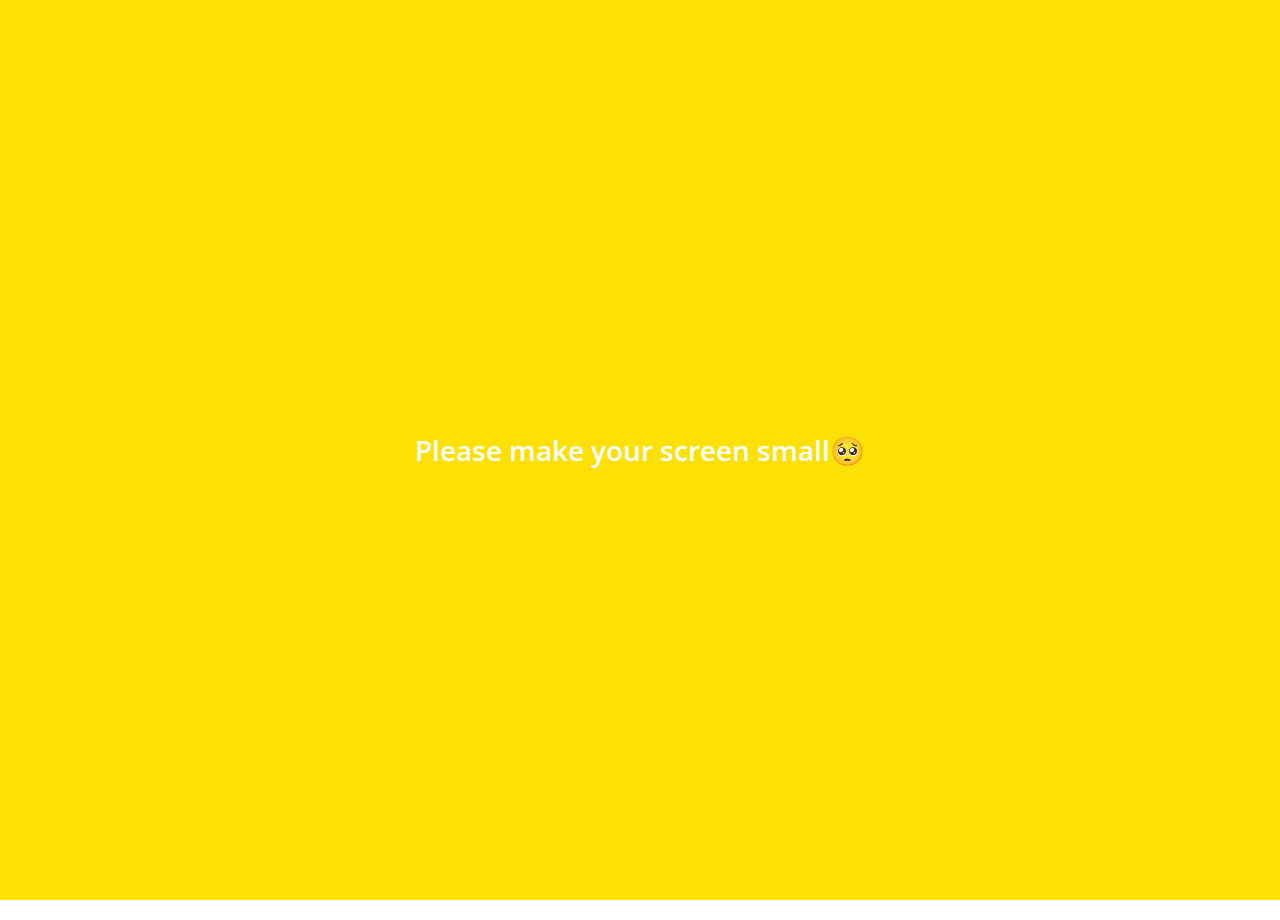
<file: index.html>
<!DOCTYPE html>
<html lang="en">
  <head>
    <meta charset="UTF-8" />
    <meta name="viewport" content="width=device-width, initial-scale=1.0" />
    <link
      rel="stylesheet"
      href="https://use.fontawesome.com/releases/v5.13.0/css/all.css"
      integrity="sha384-Bfad6CLCknfcloXFOyFnlgtENryhrpZCe29RTifKEixXQZ38WheV+i/6YWSzkz3V"
      crossorigin="anonymous"
    />
    <link rel="stylesheet" href="css/styles.css" />
    <title>Chats | KaKao Clone</title>
  </head>
  <body>
    <div class="status-bar">
      <div class="status-bar__column">
        <span class="status-bar__clock">13:54 </span>
      </div>
      <div class="status-bar__column">
        <i class="fas fa-clock"></i>
        <i class="fas fa-volume-mute"></i>
        <i class="fas fa-wifi"></i>
        <span class="status-bar__battery-level">100%</span>
        <i class="fas fa-battery-full"></i>
      </div>
    </div>
    <header class="header">
      <div class="header__header-column">
        <h1 class="header__title">Chats</h1>
      </div>
      <div class="header__header-column">
        <span class="header__icon">
          <i class="fas fa-search"></i>
        </span>
        <span class="header__icon">
          <i class="far fa-comment"></i>
        </span>
        <span class="header__icon">
          <a href="settings.html"> <i class="fas fa-cog"></i></a>
        </span>
      </div>
    </header>
    <main class="chats">
      <ul class="chats__list">
        <li class="chat__chat chat">
          <a href="chat.html">
            <div class="chats__chat friend friend--lg">
              <div class="friend__column">
                <div class="friend__avatar-two">
                  <img
                    src="images/avatar1.jpg"
                    class="two-avatar friend__avatar two-avatar-top"
                  />
                  <img
                    src="images/avatar5.jpg"
                    class="two-avatar friend__avatar two-avatar-bottom"
                  />
                </div>
                <div class="friend__content">
                  <span class="friend__name friend__name-group">
                    박성일, 이입분
                  </span>
                  <span class="friend__number">3</span>
                  <span class="friend__bottom-text friend__bottom-text-group">
                    알겠어~
                  </span>
                </div>
              </div>
              <div class="friend__column-nowchat">
                <span class="chat__timestamp">
                  13:53
                </span>
                <div class="nav__badge">8</div>
              </div>
            </div>
          </a>
        </li>
        <li class="chat__chat chat">
          <a href="chat.html">
            <div class="chats__chat friend friend--lg">
              <div class="friend__column">
                <img src="images/avatar6.jpg" class="m-avatar friend__avatar" />
                <div class="friend__content">
                  <span class="friend__name">
                    정나현
                  </span>
                  <span class="friend__bottom-text">
                    이번에도 안주면 나 실망해
                  </span>
                </div>
              </div>
              <div class="friend__column">
                <span class="chat__timestamp">
                  11:29
                </span>
              </div>
            </div>
          </a>
        </li>
        <li class="chat__chat chat">
          <a href="chat.html">
            <div class="chats__chat friend friend--lg">
              <div class="friend__column">
                <img
                  src="images/avatar2.jpeg"
                  class="m-avatar friend__avatar"
                />
                <div class="friend__content">
                  <span class="friend__name">
                    박하은
                  </span>
                  <span class="friend__bottom-text">
                    그러면 내가 갈게!!
                  </span>
                </div>
              </div>
              <div class="friend__column">
                <span class="chat__timestamp">
                  Yesterday
                </span>
              </div>
            </div>
          </a>
        </li>
        <li class="chat__chat chat">
          <a href="chat.html">
            <div class="chats__chat friend friend--lg">
              <div class="friend__column">
                <img
                  src="images/avatar3.jpeg"
                  class="m-avatar friend__avatar"
                />
                <div class="friend__content">
                  <span class="friend__name">
                    서주은
                  </span>
                  <span class="friend__bottom-text">
                    언니는 바부야
                  </span>
                </div>
              </div>
              <div class="friend__column">
                <span class="chat__timestamp">
                  March 8
                </span>
              </div>
            </div>
          </a>
        </li>
        <li class="chat__chat chat">
          <a href="chat.html">
            <div class="chats__chat friend friend--lg">
              <div class="friend__column">
                <div class="friend__avatar-four">
                  <img
                    src="images/avatar2.jpeg"
                    class="four-avatar friend__avatar"
                  />
                  <img
                    src="images/avatar4.jpg"
                    class="four-avatar friend__avatar"
                  />
                  <img
                    src="images/avatar6.jpg"
                    class="four-avatar friend__avatar"
                  />
                  <img
                    src="images/avatar7.jpg"
                    class="four-avatar friend__avatar"
                  />
                </div>
                <div class="friend__content">
                  <span class="friend__name friend__name-group">
                    정나현, 박하은, 이미연, 윤인나
                  </span>
                  <span class="friend__number">5</span>
                  <span class="friend__bottom-text friend__bottom-text-group">
                    오케이 그러면 내일봐
                  </span>
                </div>
              </div>
              <div class="friend__column">
                <span class="chat__timestamp">
                  March 7
                </span>
              </div>
            </div>
          </a>
        </li>
        <li class="chat__chat chat">
          <a href="chat.html">
            <div class="chats__chat friend friend--lg">
              <div class="friend__column">
                <img src="images/avatar4.jpg" class="m-avatar friend__avatar" />
                <div class="friend__content">
                  <span class="friend__name">
                    윤인나
                  </span>
                  <span class="friend__bottom-text">
                    그래 화이팅이야아아~~~
                  </span>
                </div>
              </div>
              <div class="friend__column">
                <span class="chat__timestamp">
                  March 7
                </span>
              </div>
            </div>
          </a>
        </li>
        <li class="chat__chat chat">
          <a href="chat.html">
            <div class="chats__chat friend friend--lg">
              <div class="friend__column">
                <span class="kakao-map">
                  <i class="fas fa-map-marker-alt"></i>
                </span>
                <div class="friend__content">
                  <span class="friend__name">
                    카카오맵
                  </span>
                  <span class="friend__bottom-text">
                    포근포근 봄맞이
                  </span>
                </div>
              </div>
              <div class="friend__column">
                <span class="chat__timestamp">
                  March 5
                </span>
              </div>
            </div>
          </a>
        </li>
        <li class="chat__chat chat">
          <a href="chat.html">
            <div class="chats__chat friend friend--lg">
              <div class="friend__column">
                <img src="images/avatar5.jpg" class="m-avatar friend__avatar" />
                <div class="friend__content">
                  <span class="friend__name">
                    김지수
                  </span>
                  <span class="friend__bottom-text">
                    haha
                  </span>
                </div>
              </div>
              <div class="friend__column">
                <span class="chat__timestamp">
                  March 2
                </span>
              </div>
            </div>
          </a>
        </li>
      </ul>
    </main>
    <nav class="nav">
      <ul class="nav__list">
        <li class="nav__list-item">
          <a href="friends.html" class="nav__list-link">
            <i class="far fa-user"></i>
          </a>
        </li>
        <li class="nav__list-item">
          <a href="index.html" class="nav__list-link">
            <div class="nav__badge">8</div>
            <i class="fas fa-comment"></i>
          </a>
        </li>
        <li class="nav__list-item">
          <a href="find.html" class="nav__list-link">
            <i class="fas fa-search"></i>
          </a>
        </li>
        <li class="nav__list-item">
          <a href="more.html" class="nav__list-link">
            <i class="fas fa-ellipsis-h"></i>
          </a>
        </li>
      </ul>
    </nav>
    <div class="bigScreen">
      <span class="bigScreen__text">Please make your screen small🥺</span>
    </div>
  </body>
</html>
</file>
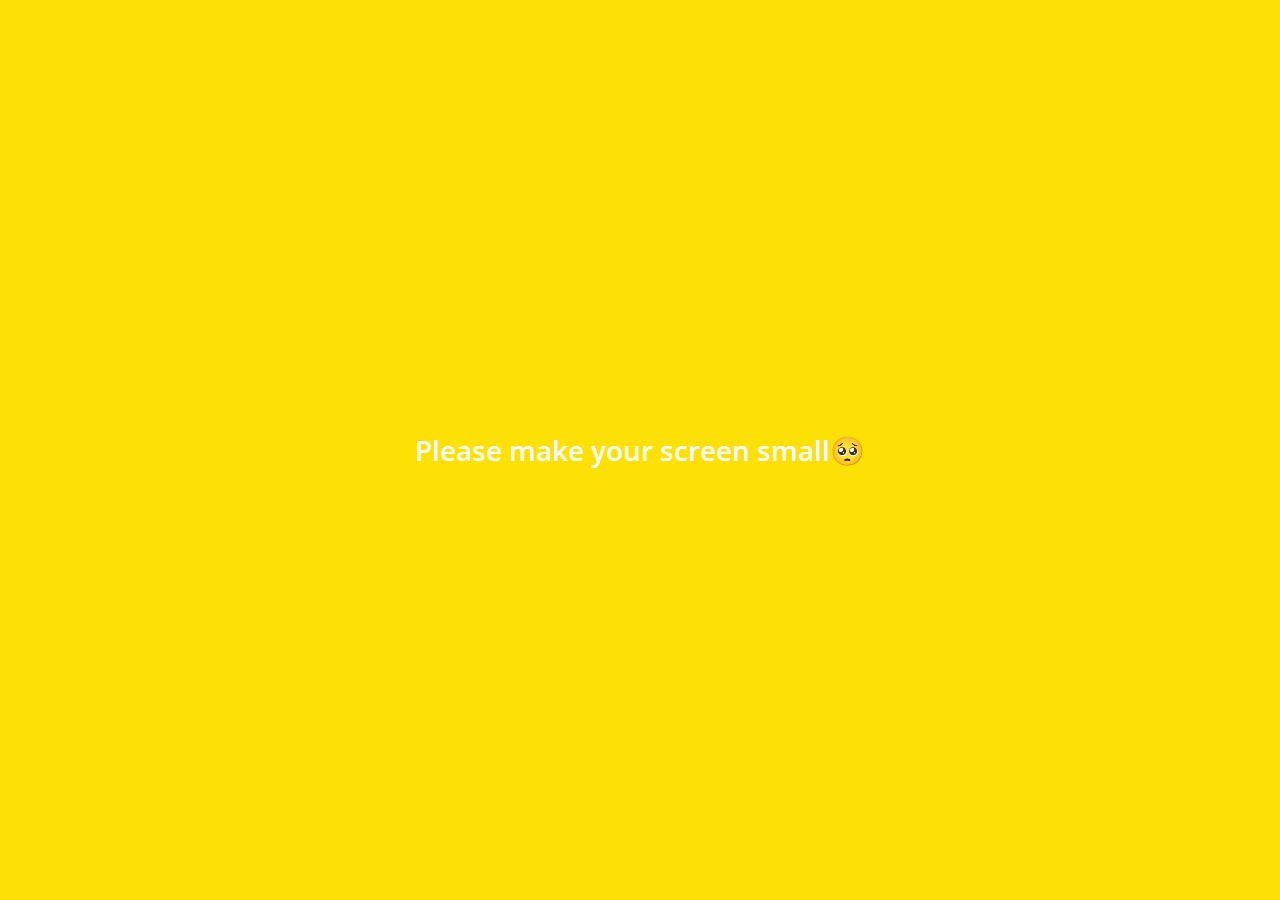
<file: chat.html>
<!DOCTYPE html>
<html lang="en">
  <head>
    <meta charset="UTF-8" />
    <meta name="viewport" content="width=device-width, initial-scale=1.0" />
    <link
      rel="stylesheet"
      href="https://use.fontawesome.com/releases/v5.13.0/css/all.css"
      integrity="sha384-Bfad6CLCknfcloXFOyFnlgtENryhrpZCe29RTifKEixXQZ38WheV+i/6YWSzkz3V"
      crossorigin="anonymous"
    />
    <link rel="stylesheet" href="css/styles.css" />
    <title>Chat | KaKao Clone</title>
  </head>
  <body class="chats-body">
    <div class="header-wrapper">
      <div class="status-bar">
        <div class="status-bar__column">
          <span class="status-bar__clock">13:54 </span>
        </div>
        <div class="status-bar__column">
          <i class="fas fa-clock"></i>
          <i class="fas fa-volume-mute"></i>
          <i class="fas fa-wifi"></i>
          <span class="status-bar__battery-level">100%</span>
          <i class="fas fa-battery-full"></i>
        </div>
      </div>
      <header class="header">
        <div class="header__header-column">
          <a href="index.html" class="header__back-btn">
            <i class="fas fa-arrow-left"></i>
          </a>
          <h1 class="header__title">Best Friend</h1>
        </div>
        <div class="header__header-column">
          <span class="header__icon">
            <i class="fas fa-search"></i>
          </span>
          <span class="header__icon">
            <i class="fas fa-bars"></i>
          </span>
        </div>
      </header>
    </div>
    <main class="chat-screen">
      <ul class="chat__messages">
        <span class="chat__timestamp">Friday, January 11, 2019</span>
        <li class="incoming-message message">
          <img src="images/avatar.jpg" class="m-avatar message__avatar" />
          <div class="message__content">
            <span class="message__bubble">
              Hi!
            </span>
            <span class="message__author">Best Friend</span>
          </div>
          <span class="message__timestamp"></span>
        </li>
        <li class="sent-message message">
          <div class="message__content">
            <span class="message__bubble">
              Hello!
            </span>
          </div>
        </li>
        <li class="incoming-message message">
          <img src="images/avatar.jpg" class="m-avatar message__avatar" />
          <div class="message__content">
            <span class="message__bubble">
              How are you?
            </span>
            <span class="message__author">Best Friend</span>
          </div>
          <span class="message__timestamp"></span>
        </li>
        <li class="sent-message message">
          <div class="message__content">
            <span class="message__bubble">
              Fine Thanks!
            </span>
          </div>
        </li>
        <li class="incoming-message message">
          <img src="images/avatar.jpg" class="m-avatar message__avatar" />
          <div class="message__content">
            <span class="message__bubble">
              Congrats I love you!
            </span>
            <span class="message__author">Best Friend</span>
          </div>
          <span class="message__timestamp"></span>
        </li>
        <li class="sent-message message">
          <div class="message__content">
            <span class="message__bubble">
              Thank you see you soon!
            </span>
          </div>
        </li>
      </ul>
    </main>
    <div class="chat__write--container">
      <input
        type="text"
        class="chat__write"
        placeholder="Send message"
        class="chat__write-input"
      />
      <div class="chat__icon-left chat__icon">
        <i class="far fa-plus-square"></i>
      </div>
      <div class="chat__icon-right chat__icon">
        <span class="chat__write-icon">
          <i class="far fa-smile-wink"></i>
        </span>
        <span class="chat__write-icon">
          <i class="fas fa-microphone"></i>
        </span>
      </div>
    </div>
    <div class="bigScreen">
      <span class="bigScreen__text">Please make your screen small🥺</span>
    </div>
  </body>
</html>
</file>
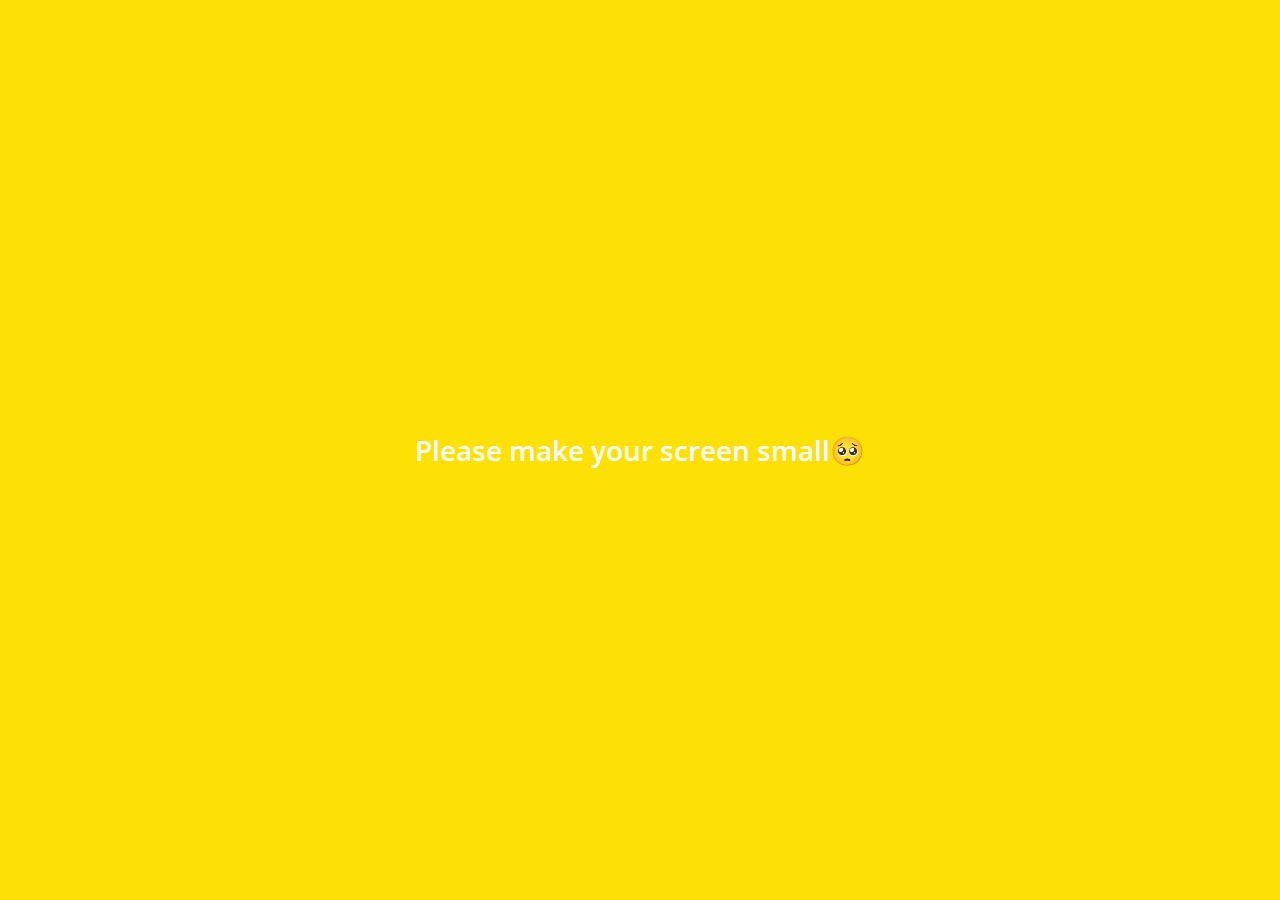
<file: find.html>
<!DOCTYPE html>
<html lang="en">
  <head>
    <meta charset="UTF-8" />
    <meta name="viewport" content="width=device-width, initial-scale=1.0" />
    <link
      rel="stylesheet"
      href="https://use.fontawesome.com/releases/v5.13.0/css/all.css"
      integrity="sha384-Bfad6CLCknfcloXFOyFnlgtENryhrpZCe29RTifKEixXQZ38WheV+i/6YWSzkz3V"
      crossorigin="anonymous"
    />
    <link rel="stylesheet" href="css/styles.css" />
    <title>Finds | KaKao Clone</title>
  </head>
  <body>
    <div class="status-bar">
      <div class="status-bar__column">
        <span class="status-bar__clock">13:54 </span>
      </div>
      <div class="status-bar__column">
        <i class="fas fa-clock"></i>
        <i class="fas fa-volume-mute"></i>
        <i class="fas fa-wifi"></i>
        <span class="status-bar__battery-level">100%</span>
        <i class="fas fa-battery-full"></i>
      </div>
    </div>
    <header class="header">
      <div class="header__header-column">
        <h1 class="header__title">Find</h1>
      </div>
      <div class="header__header-column">
        <span class="header__icon">
          <i class="fas fa-search"></i>
        </span>
        <span class="header__icon">
          <a href="settings.html"> <i class="fas fa-cog"></i></a>
        </span>
      </div>
    </header>
    <main class="find">
      <header class="find__header">
        <ul class="find__header-list">
          <li class="find__header-btn header-btn">
            <span class="header-btn__icon">
              <i class="fas fa-qrcode fa-2x"></i>
            </span>
            <span class="header-btn__title">
              QR Code
            </span>
          </li>
          <li class="find__header-btn header-btn">
            <span class="header-btn__icon">
              <i class="fas fa-user-plus fa-2x"></i>
            </span>
            <span class="header-btn__title">
              Add by Contacts
            </span>
          </li>
          <li class="find__header-btn header-btn">
            <span class="header-btn__icon">
              <i class="fas fa-passport fa-2x"></i>
            </span>
            <span class="header-btn__title">
              Add by Id
            </span>
          </li>
          <li class="find__header-btn header-btn">
            <span class="header-btn__icon">
              <i class="far fa-envelope fa-2x"></i>
            </span>
            <span class="header-btn__title">
              Invite
            </span>
          </li>
        </ul>
      </header>
      <ul class="find__recommended">
        <h5 class="find__title">
          Recommended Friends
        </h5>
        <li class="find__friend friend friend--lg">
          <div class="friend__column">
            <img src="images/avatar11.jpg" class="friend__avatar" />
            <div class="friend__content">
              <span class="friend__name">
                Ahyoung Seo
              </span>
            </div>
          </div>
          <div class="friend__column">
            <div class="friend__add-btn">
              <i class="fas fa-user-plus"></i>
            </div>
          </div>
        </li>
        <li class="find__friend friend friend--lg">
          <div class="friend__column">
            <img src="images/avatar12.jpg" class="friend__avatar" />
            <div class="friend__content">
              <span class="friend__name">
                gayoung Hang
              </span>
            </div>
          </div>
          <div class="friend__column">
            <div class="friend__add-btn">
              <i class="fas fa-user-plus"></i>
            </div>
          </div>
        </li>
        <li class="find__friend friend friend--lg">
          <div class="friend__column">
            <img src="images/avatar13.jpg" class="friend__avatar" />
            <div class="friend__content">
              <span class="friend__name">
                dain You
              </span>
            </div>
          </div>
          <div class="friend__column">
            <div class="friend__add-btn">
              <i class="fas fa-user-plus"></i>
            </div>
          </div>
        </li>
        <li class="find__friend friend friend--lg">
          <div class="friend__column">
            <img src="images/avatar14.jpg" class="friend__avatar" />
            <div class="friend__content">
              <span class="friend__name">
                nahe Jeong
              </span>
            </div>
          </div>
          <div class="friend__column">
            <div class="friend__add-btn">
              <i class="fas fa-user-plus"></i>
            </div>
          </div>
        </li>
        <li class="find__friend friend friend--lg">
          <div class="friend__column">
            <img src="images/avatar15.jpg" class="friend__avatar" />
            <div class="friend__content">
              <span class="friend__name">
                jinah Park
              </span>
            </div>
          </div>
          <div class="friend__column">
            <div class="friend__add-btn">
              <i class="fas fa-user-plus"></i>
            </div>
          </div>
        </li>
      </ul>
    </main>
    <nav class="nav">
      <ul class="nav__list">
        <li class="nav__list-item">
          <a href="friends.html" class="nav__list-link">
            <i class="far fa-user"></i>
          </a>
        </li>
        <li class="nav__list-item">
          <a href="index.html" class="nav__list-link">
            <i class="far fa-comment"></i>
          </a>
        </li>
        <li class="nav__list-item">
          <a href="find.html" class="nav__list-link">
            <i class="fas fa-search"></i>
          </a>
        </li>
        <li class="nav__list-item">
          <a href="more.html" class="nav__list-link">
            <i class="fas fa-ellipsis-h"></i>
          </a>
        </li>
      </ul>
    </nav>
    <div class="bigScreen">
      <span class="bigScreen__text">Please make your screen small🥺</span>
    </div>
  </body>
</html>
</file>
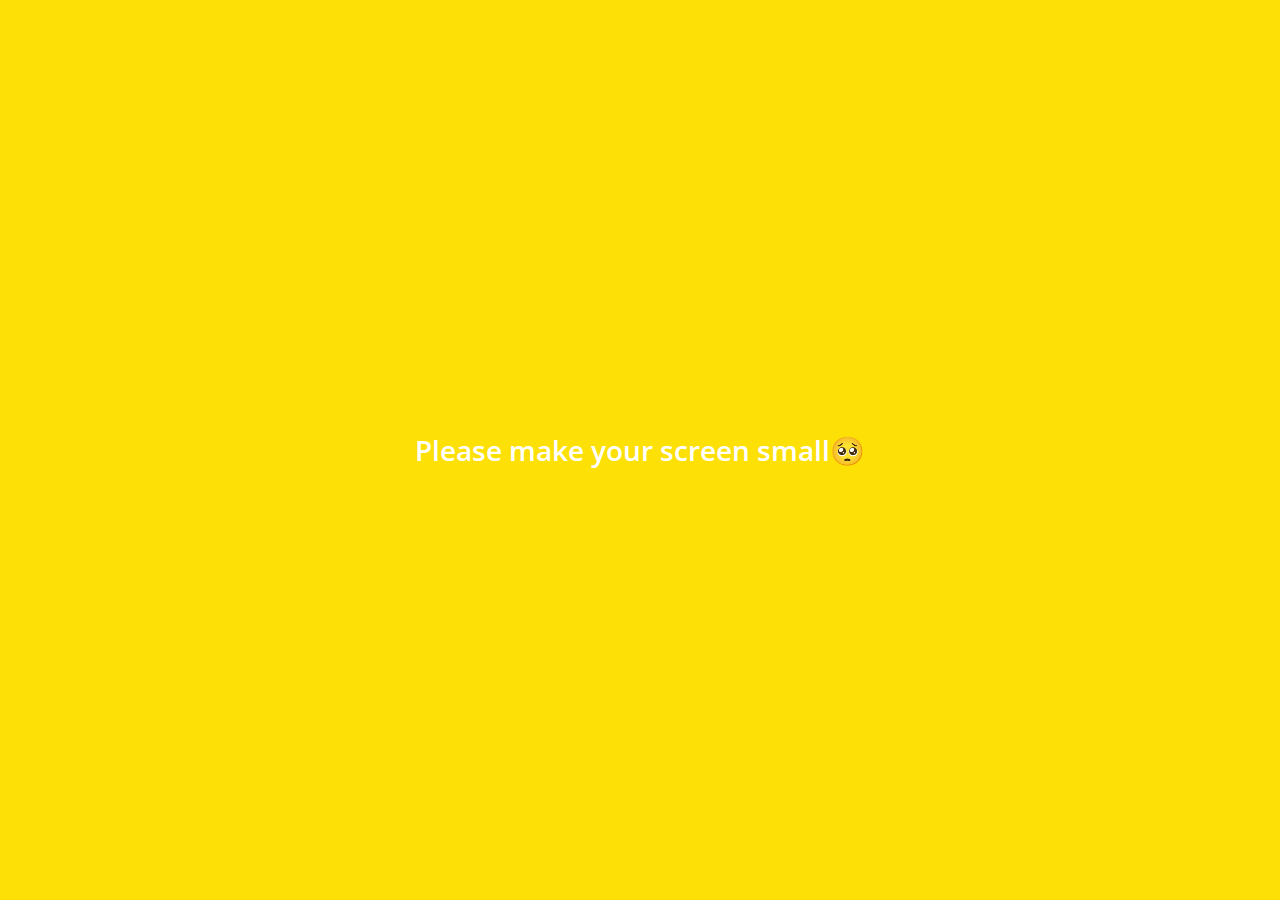
<file: friends.html>
<!DOCTYPE html>
<html lang="en">
  <head>
    <meta charset="UTF-8" />
    <meta name="viewport" content="width=device-width, initial-scale=1.0" />
    <link
      rel="stylesheet"
      href="https://use.fontawesome.com/releases/v5.13.0/css/all.css"
      integrity="sha384-Bfad6CLCknfcloXFOyFnlgtENryhrpZCe29RTifKEixXQZ38WheV+i/6YWSzkz3V"
      crossorigin="anonymous"
    />
    <link rel="stylesheet" href="css/styles.css" />
    <title>Friends | KaKao Clone</title>
  </head>
  <body>
    <div class="status-bar">
      <div class="status-bar__column">
        <span class="status-bar__clock">13:54 </span>
      </div>
      <div class="status-bar__column">
        <i class="fas fa-clock"></i>
        <i class="fas fa-volume-mute"></i>
        <i class="fas fa-wifi"></i>
        <span class="status-bar__battery-level">100%</span>
        <i class="fas fa-battery-full"></i>
      </div>
    </div>
    <header class="header">
      <div class="header__header-column">
        <h1 class="header__title">Friends</h1>
      </div>
      <div class="header__header-column">
        <span class="header__icon">
          <i class="fas fa-search"></i>
        </span>
        <span class="header__icon">
          <a href="settings.html"> <i class="fas fa-cog"></i></a>
        </span>
      </div>
    </header>
    <main class="friends">
      <header class="friends__header">
        <div class="friends__friend friend">
          <div class="friend__column">
            <img src="images/avatar.jpg" class="g-avatar friend__avatar" />
            <div class="friend__content">
              <span class="friend__name">
                Jinyoung Park
              </span>
              <span class="friend__status">
                😁
              </span>
            </div>
          </div>
        </div>
      </header>
      <div class="friends__plus">
        <h5 class="friends__title">Plus friend</h5>
        <div class="friends__friend friend">
          <div class="friend__column">
            <span class="plus-friend">
              <i class="fab fa-product-hunt"></i>
            </span>
            <div class="friend__content">
              <span class="friend__name">
                Plus Friend
              </span>
            </div>
          </div>
        </div>
      </div>
      <ul class="friends__list">
        <h5 class="friends__title">Friends 14</h5>
        <li class="friends__friend friend friend--lg">
          <div class="friend__column">
            <img src="images/avatar1.jpg" class="friend__avatar" />
            <div class="friend__content">
              <span class="friend__name">
                박성일
              </span>
            </div>
          </div>
        </li>
        <li class="friends__friend friend friend--lg">
          <div class="friend__column">
            <img src="images/avatar2.jpeg" class="friend__avatar" />
            <div class="friend__content">
              <span class="friend__name">
                박하은
              </span>
              <span class="friend__status">
                동길동길
              </span>
            </div>
          </div>
        </li>
        <li class="friends__friend friend friend--lg">
          <div class="friend__column">
            <img src="images/avatar3.jpeg" class="friend__avatar" />
            <div class="friend__content">
              <span class="friend__name">
                서주은
              </span>
              <span class="friend__status">
                망총하는 망총
              </span>
            </div>
          </div>
          <div class="friend__column">
            <div class="friend__now-listening">
              <span> comethru - Jeremy Zucker</span>
              <i class="fas fa-play"></i>
            </div>
          </div>
        </li>
        <li class="friends__friend friend friend--lg">
          <div class="friend__column">
            <img src="images/avatar4.jpg" class="friend__avatar" />
            <div class="friend__content">
              <span class="friend__name">
                윤인나
              </span>
              <span class="friend__status">
                🥱
              </span>
            </div>
          </div>
        </li>
        <li class="friends__friend friend friend--lg">
          <div class="friend__column">
            <img src="images/avatar5.jpg" class="friend__avatar" />
            <div class="friend__content">
              <span class="friend__name">
                이입분
              </span>
              <span class="friend__status">
                희동이 귀여워
              </span>
            </div>
          </div>
        </li>
        <li class="friends__friend friend friend--lg">
          <div class="friend__column">
            <img src="images/avatar6.jpg" class="friend__avatar" />
            <div class="friend__content">
              <span class="friend__name">
                정나현
              </span>
              <span class="friend__status">
                칼퇴를 원한다
              </span>
            </div>
          </div>
        </li>
        <li class="friends__friend friend friend--lg">
          <div class="friend__column">
            <img src="images/avatar7.jpg" class="friend__avatar" />
            <div class="friend__content">
              <span class="friend__name">
                이미연
              </span>
            </div>
          </div>
        </li>
      </ul>
    </main>
    <nav class="nav">
      <ul class="nav__list">
        <li class="nav__list-item">
          <a href="friends.html" class="nav__list-link">
            <i class="fas fa-user"></i>
          </a>
        </li>
        <li class="nav__list-item">
          <a href="index.html" class="nav__list-link">
            <i class="far fa-comment"></i>
          </a>
        </li>
        <li class="nav__list-item">
          <a href="find.html" class="nav__list-link">
            <i class="fas fa-search"></i>
          </a>
        </li>
        <li class="nav__list-item">
          <a href="more.html" class="nav__list-link">
            <i class="fas fa-ellipsis-h"></i>
          </a>
        </li>
      </ul>
    </nav>
    <div class="bigScreen">
      <span class="bigScreen__text">Please make your screen small🥺</span>
    </div>
  </body>
</html>
</file>
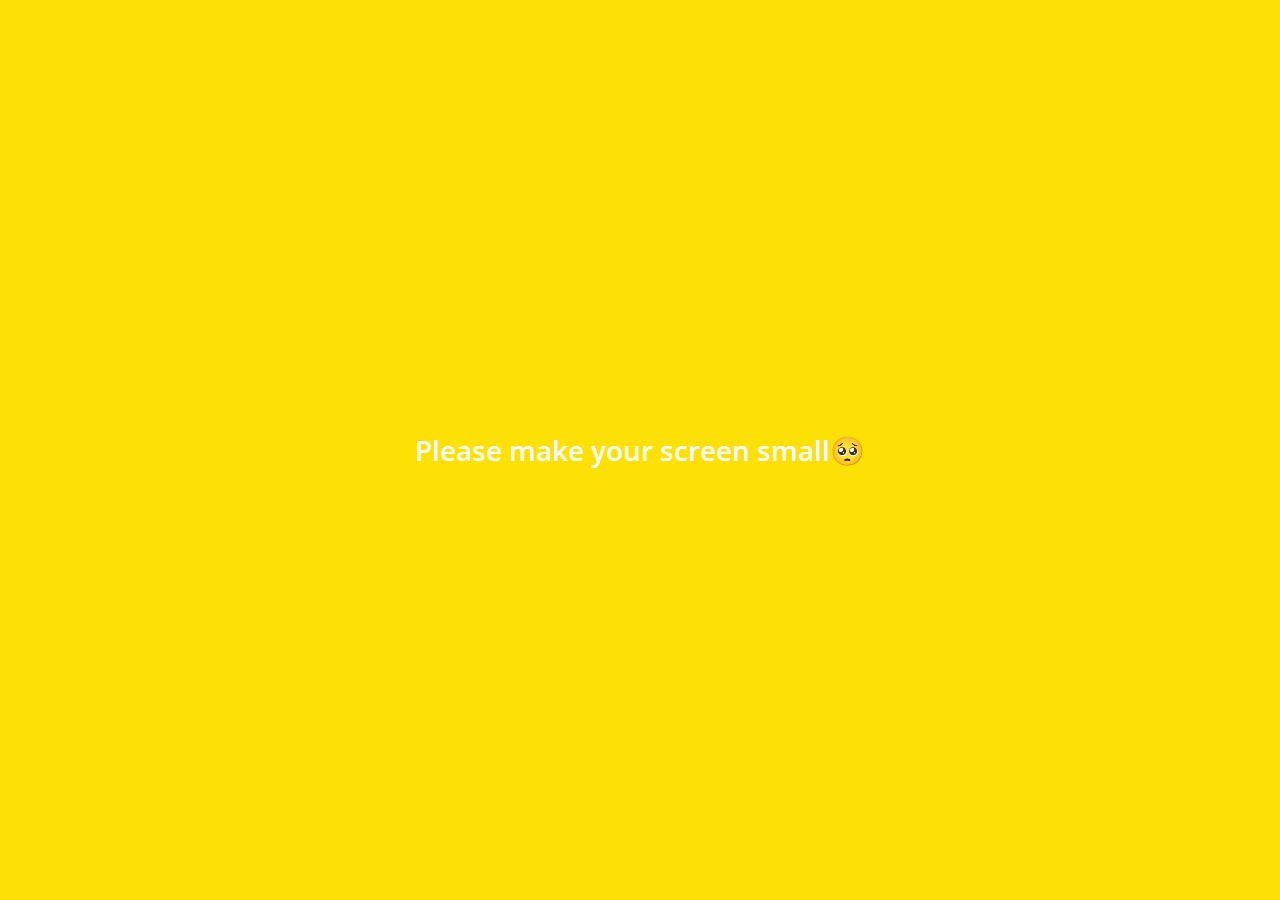
<file: more.html>
<!DOCTYPE html>
<html lang="en">
  <head>
    <meta charset="UTF-8" />
    <meta name="viewport" content="width=device-width, initial-scale=1.0" />
    <link
      rel="stylesheet"
      href="https://use.fontawesome.com/releases/v5.13.0/css/all.css"
      integrity="sha384-Bfad6CLCknfcloXFOyFnlgtENryhrpZCe29RTifKEixXQZ38WheV+i/6YWSzkz3V"
      crossorigin="anonymous"
    />
    <link rel="stylesheet" href="css/styles.css" />
    <title>More | KaKao Clone</title>
  </head>
  <body>
    <div class="status-bar">
      <div class="status-bar__column">
        <span class="status-bar__clock">13:54 </span>
      </div>
      <div class="status-bar__column">
        <i class="fas fa-clock"></i>
        <i class="fas fa-volume-mute"></i>
        <i class="fas fa-wifi"></i>
        <span class="status-bar__battery-level">100%</span>
        <i class="fas fa-battery-full"></i>
      </div>
    </div>
    <header class="header">
      <div class="header__header-column">
        <h1 class="header__title">More</h1>
      </div>
      <div class="header__header-column">
        <span class="header__icon">
          <i class="fas fa-search"></i>
        </span>
        <span class="header__icon">
          <i class="fas fa-qrcode"></i>
        </span>
        <span class="header__icon">
          <a href="settings.html"> <i class="fas fa-cog"></i></a>
        </span>
      </div>
    </header>
    <main class="more">
      <header class="more__header">
        <div class="friends__friend friend">
          <div class="friend__column">
            <img src="images/avatar.jpg" class="g-avatar friend__avatar" />
            <div class="friend__content">
              <span class="friend__name">
                Jinyoung Park
              </span>
              <span class="friend__status">
                roghabo@gmail.com
              </span>
            </div>
          </div>
          <div class="friend__column">
            <i class="far fa-comment-alt fa-2x"></i>
          </div>
        </div>
        <ul class="more__btn-list">
          <li class="more__btn">
            <span class="more__btn-icon">
              <i class="far fa-smile fa-2x"></i>
            </span>
            <span class="more__btn-title">
              Emoticons
            </span>
          </li>
          <li class="more__btn">
            <span class="more__btn-icon">
              <i class="fas fa-brush fa-2x"></i>
            </span>
            <span class="more__btn-title">
              Themes
            </span>
          </li>
          <li class="more__btn">
            <span class="more__btn-icon">
              <i class="fab fa-kickstarter-k fa-2x"></i>
            </span>
            <span class="more__btn-title">
              Account
            </span>
          </li>
        </ul>
      </header>
      <section class="more__suggestions">
        <h5 class="more__title">Suggestions</h5>
        <ul class="more__suggestions-list">
          <li class="more__suggestion suggestion">
            <span class="suggestion__icon">
              <i class="fas fa-quote-right"></i>
            </span>
            <span class="suggestion__title">Kakao Story</span>
          </li>
          <li class="more__suggestion suggestion">
            <span class="suggestion__icon">
              <i class="fas fa-beer"></i>
            </span>
            <span class="suggestion__title">Kakao Friends</span>
          </li>
          <li class="more__suggestion suggestion">
            <span class="suggestion__icon">
              <i class="fas fa-gamepad"></i>
            </span>
            <span class="suggestion__title">Friends Game</span>
          </li>
        </ul>
      </section>
    </main>
    <nav class="nav">
      <ul class="nav__list">
        <li class="nav__list-item">
          <a href="friends.html" class="nav__list-link">
            <i class="far fa-user"></i>
          </a>
        </li>
        <li class="nav__list-item">
          <a href="index.html" class="nav__list-link">
            <i class="far fa-comment"></i>
          </a>
        </li>
        <li class="nav__list-item">
          <a href="find.html" class="nav__list-link">
            <i class="fas fa-search"></i>
          </a>
        </li>
        <li class="nav__list-item">
          <a href="more.html" class="nav__list-link">
            <i class="fas fa-ellipsis-h"></i>
          </a>
        </li>
      </ul>
    </nav>
    <div class="bigScreen">
      <span class="bigScreen__text">Please make your screen small🥺</span>
    </div>
  </body>
</html>
</file>
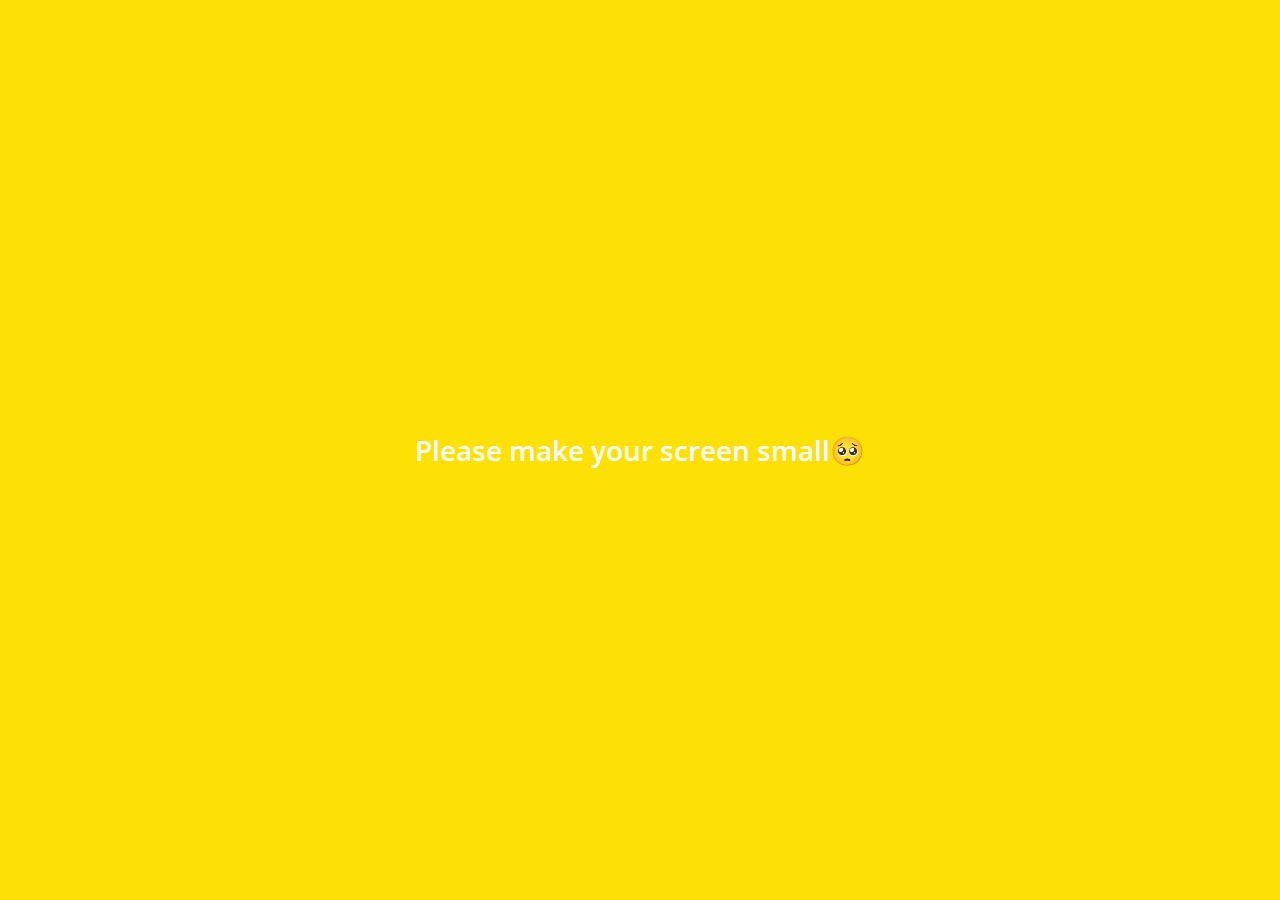
<file: settings.html>
<!DOCTYPE html>
<html lang="en">
  <head>
    <meta charset="UTF-8" />
    <meta name="viewport" content="width=device-width, initial-scale=1.0" />
    <link
      rel="stylesheet"
      href="https://use.fontawesome.com/releases/v5.13.0/css/all.css"
      integrity="sha384-Bfad6CLCknfcloXFOyFnlgtENryhrpZCe29RTifKEixXQZ38WheV+i/6YWSzkz3V"
      crossorigin="anonymous"
    />
    <link rel="stylesheet" href="css/styles.css" />
    <title>Settings | KaKao Clone</title>
  </head>
  <body>
    <div class="status-bar">
      <div class="status-bar__column">
        <span class="status-bar__clock">13:54 </span>
      </div>
      <div class="status-bar__column">
        <i class="fas fa-clock"></i>
        <i class="fas fa-volume-mute"></i>
        <i class="fas fa-wifi"></i>
        <span class="status-bar__battery-level">100%</span>
        <i class="fas fa-battery-full"></i>
      </div>
    </div>
    <header class="header">
      <div class="header__header-column">
        <a href="more.html" class="header__back-btn">
          <i class="fas fa-arrow-left"></i>
        </a>
        <h1 class="header__title">Settings</h1>
      </div>
      <div class="header__header-column">
        <span class="header__icon">
          <i class="fas fa-search"></i>
        </span>
      </div>
    </header>
    <main class="settings">
      <section class="settings__sections">
        <ul class="settings_list">
          <li class="settings__setting">
            <span class="settings__icon">
              <i class="fas fa-volume-down"></i>
            </span>
            <span class="settings__title">Notices</span>
          </li>
          <li class="settings__setting">
            <span class="settings__icon">
              <i class="fas fa-flask"></i>
            </span>
            <span class="settings__title">Kakao Lab</span>
          </li>
          <li class="settings__setting">
            <span class="settings__icon">
              <i class="far fa-user"></i>
            </span>
            <span class="settings__title">Version</span>
          </li>
        </ul>
      </section>
      <section class="settings__sections">
        <ul class="settings_list">
          <li class="settings__setting">
            <span class="settings__icon">
              <i class="fas fa-lock"></i>
            </span>
            <span class="settings__title">Privacy</span>
          </li>
          <li class="settings__setting">
            <span class="settings__icon">
              <i class="far fa-bell"></i>
            </span>
            <span class="settings__title">Notifications</span>
          </li>
          <li class="settings__setting">
            <span class="settings__icon">
              <i class="far fa-user"></i>
            </span>
            <span class="settings__title">Friends</span>
          </li>
          <li class="settings__setting">
            <span class="settings__icon">
              <i class="far fa-comment"></i>
            </span>
            <span class="settings__title">Chats</span>
          </li>
          <li class="settings__setting">
            <span class="settings__icon">
              <i class="fas fa-envelope-open-text"></i>
            </span>
            <span class="settings__title">SMS Messages</span>
          </li>
          <li class="settings__setting">
            <span class="settings__icon">
              <i class="fas fa-adjust"></i>
            </span>
            <span class="settings__title">Display</span>
          </li>
          <li class="settings__setting">
            <span class="settings__icon">
              <i class="fas fa-brush"></i>
            </span>
            <span class="settings__title">Theme</span>
          </li>
          <li class="settings__setting">
            <span class="settings__icon">
              <i class="fas fa-ellipsis-h"></i>
            </span>
            <span class="settings__title">Advanced</span>
          </li>
        </ul>
      </section>
      <section class="settings__sections">
        <ul class="settings_list">
          <li class="settings__setting">
            <span class="settings__icon">
              <i class="far fa-question-circle"></i>
            </span>
            <span class="settings__title">Support</span>
          </li>
        </ul>
      </section>
    </main>
    <div class="bigScreen">
      <span class="bigScreen__text">Please make your screen small🥺</span>
    </div>
  </body>
</html>
</file>
<file: css/styles.css>
@import url("https://fonts.googleapis.com/css2?family=Open+Sans:wght@300;400;600&display=swap");
@import "reset.css";
@import "status-bar.css";
@import "header.css";
@import "nav-bar.css";
@import "friend.css";
@import "friends.css";
@import "find.css";
@import "more.css";
@import "settings.css";
@import "chat.css";
@import "mobile.css";

* {
  box-sizing: border-box;
}

body {
  background-color: white;
  padding: 10px 20px;
  color: #020202;
  font-family: "Open Sans", sans-serif;
}

a {
  color: inherit;
  text-decoration: none;
}

@keyframes fadeIn {
  from {
    opacity: 0;
    transform: translateY(50px);
  }
  to {
    opacity: 1;
    transform: none;
  }
}

main {
  animation: fadeIn 0.5s ease-in-out;
}
</file>
